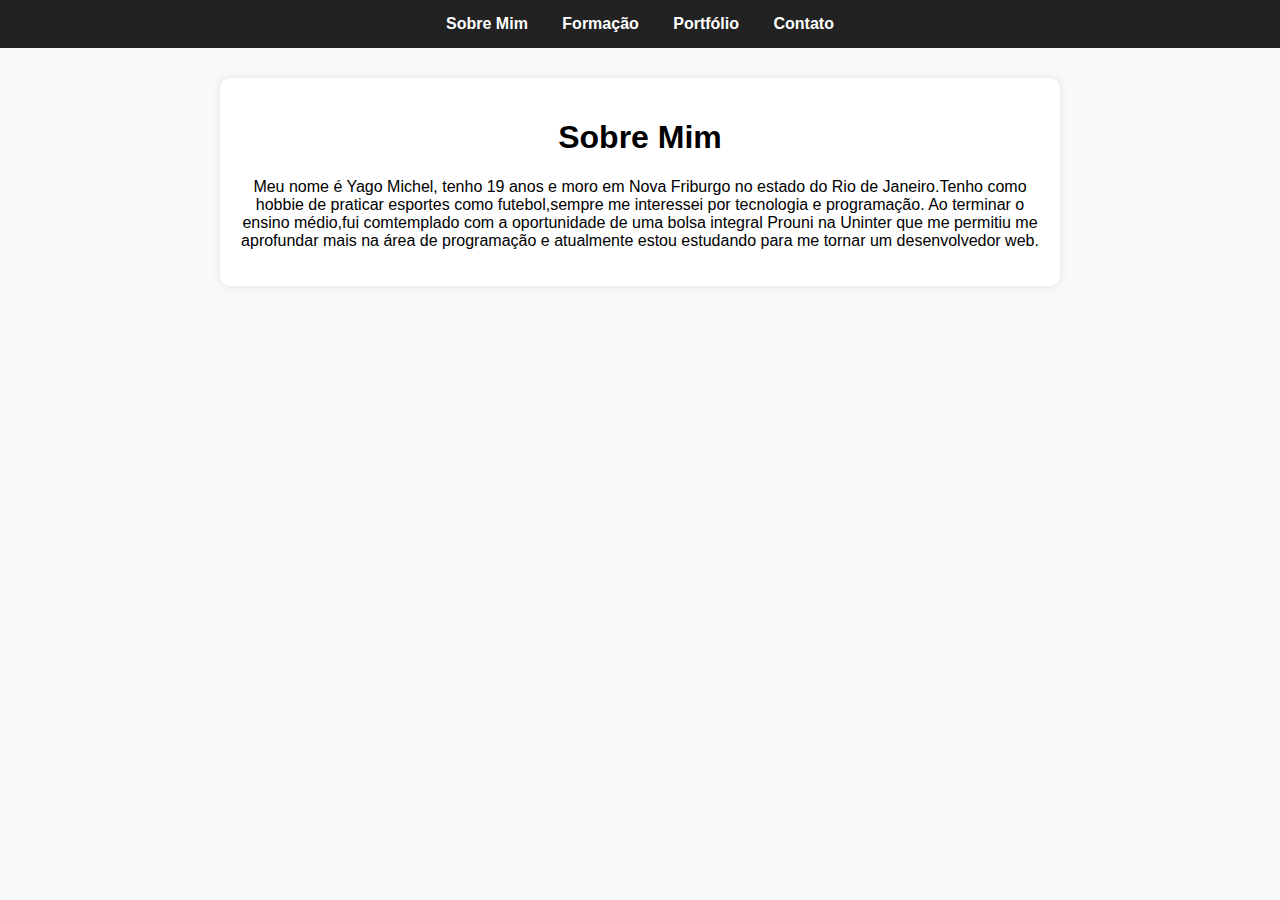
<file: index.html>
<!DOCTYPE html>
<html lang="pt-br">
<head>
  <meta charset="UTF-8">
  <title>Sobre Mim</title>
  <link rel="stylesheet" href="style.css">
</head>
<body>
  <header>
    <nav>
      <a href="sobre.html">Sobre Mim</a>
      <a href="formacao.html">Formação</a>
      <a href="portfolio.html">Portfólio</a>
      <a href="contato.html">Contato</a>
    </nav>
  </header>

  <main>
    <h1>Sobre Mim</h1>
    <p>Meu nome é Yago Michel, tenho 19 anos e moro em Nova Friburgo no  

      estado do Rio de Janeiro.Tenho como hobbie  de praticar esportes  

      como futebol,sempre me interessei por tecnologia e programação. 

 

      Ao terminar o ensino médio,fui comtemplado com a oportunidade de uma bolsa integral  

      Prouni na Uninter que me permitiu me aprofundar mais na área de programação  

      e atualmente estou estudando para me tornar um desenvolvedor web. 

 </p>
  </main>
</body>
</html>
</file>
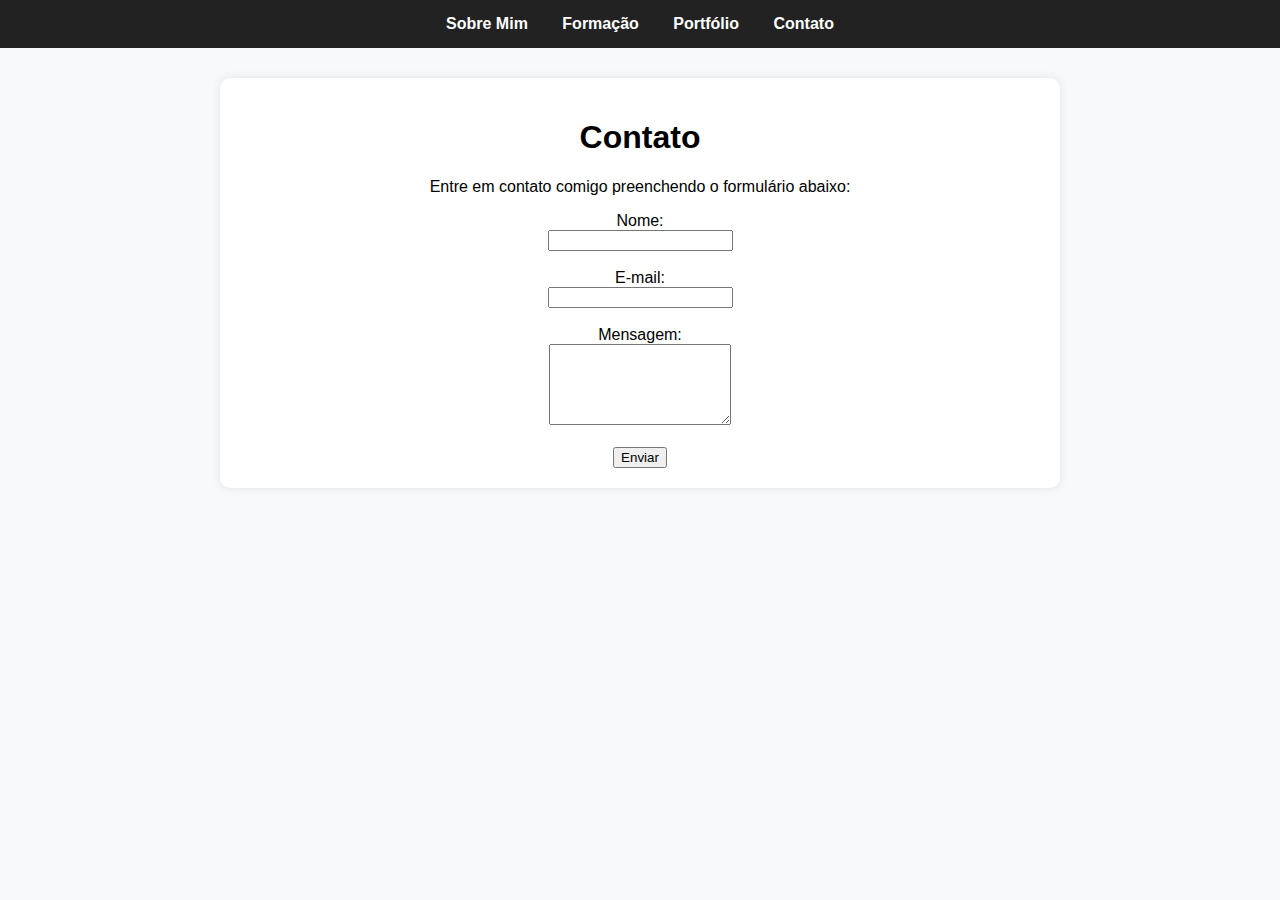
<file: contato.html>
<!DOCTYPE html>
<html lang="pt-br">
<head>
  <meta charset="UTF-8">
  <title>Contato</title>
  <link rel="stylesheet" href="style.css">
</head>
<body>
  <header>
    <nav>
      <a href="index.html">Sobre Mim</a>
      <a href="formacao.html">Formação</a>
      <a href="portfolio.html">Portfólio</a>
      <a href="contato.html">Contato</a>
    </nav>
  </header>

  <main>
    <h1>Contato</h1>
    <p>Entre em contato comigo preenchendo o formulário abaixo:</p>
    <form>
      <label for="nome">Nome:</label><br>
      <input type="text" id="nome" name="nome" required><br><br>

      <label for="email">E-mail:</label><br>
      <input type="email" id="email" name="email" required><br><br>

      <label for="mensagem">Mensagem:</label><br>
      <textarea id="mensagem" name="mensagem" rows="5" required></textarea><br><br>

      <button type="submit">Enviar</button>
    </form>
  </main>
</body>
</html>
</file>
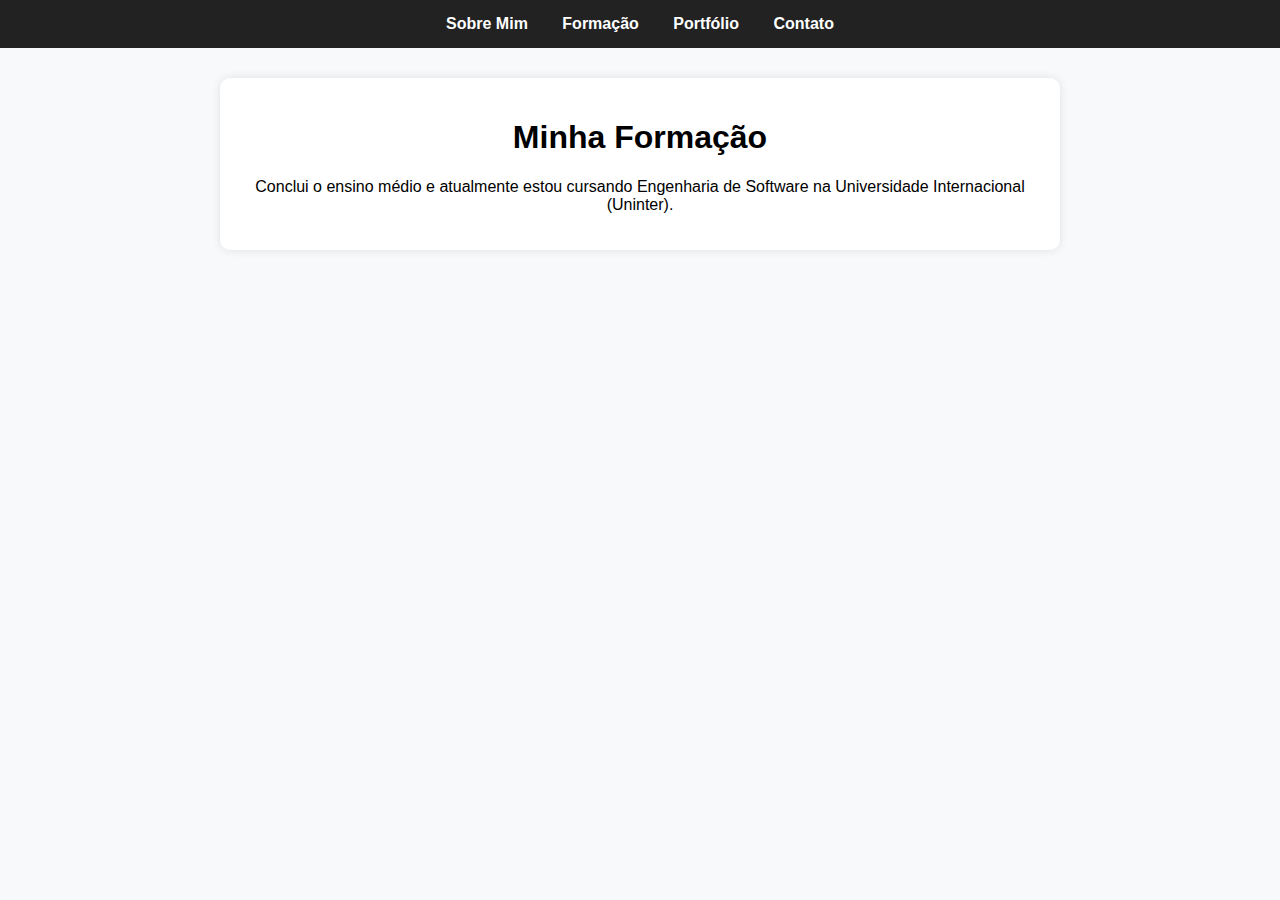
<file: formacao.html>
<!DOCTYPE html>
<html lang="pt-br">
<head>
  <meta charset="UTF-8">
  <!-- Título da aba do navegador -->
  <title>Formação</title>
  <!-- Importa o arquivo de estilo CSS -->
  <link rel="stylesheet" href="style.css">
</head>
<body>
  <!-- Cabeçalho do site -->
  <header>
    <!-- Menu de navegação que aparece em TODAS as páginas -->
    <nav>
      <!-- Links para as outras páginas -->
      <a href="index.html">Sobre Mim</a>
      <a href="formacao.html">Formação</a> <!-- Página atual -->
      <a href="portfolio.html">Portfólio</a>
      <a href="contato.html">Contato</a>
    </nav>
  </header>

  <!-- Conteúdo principal da página -->
  <main>
    <h1>Minha Formação</h1>
    <!-- Texto sobre a formação d a Minha Formação-->
    <p>Conclui o ensino médio e atualmente estou cursando Engenharia de Software na Universidade Internacional (Uninter).</p>
  </main>
</body>
</html>
</file>
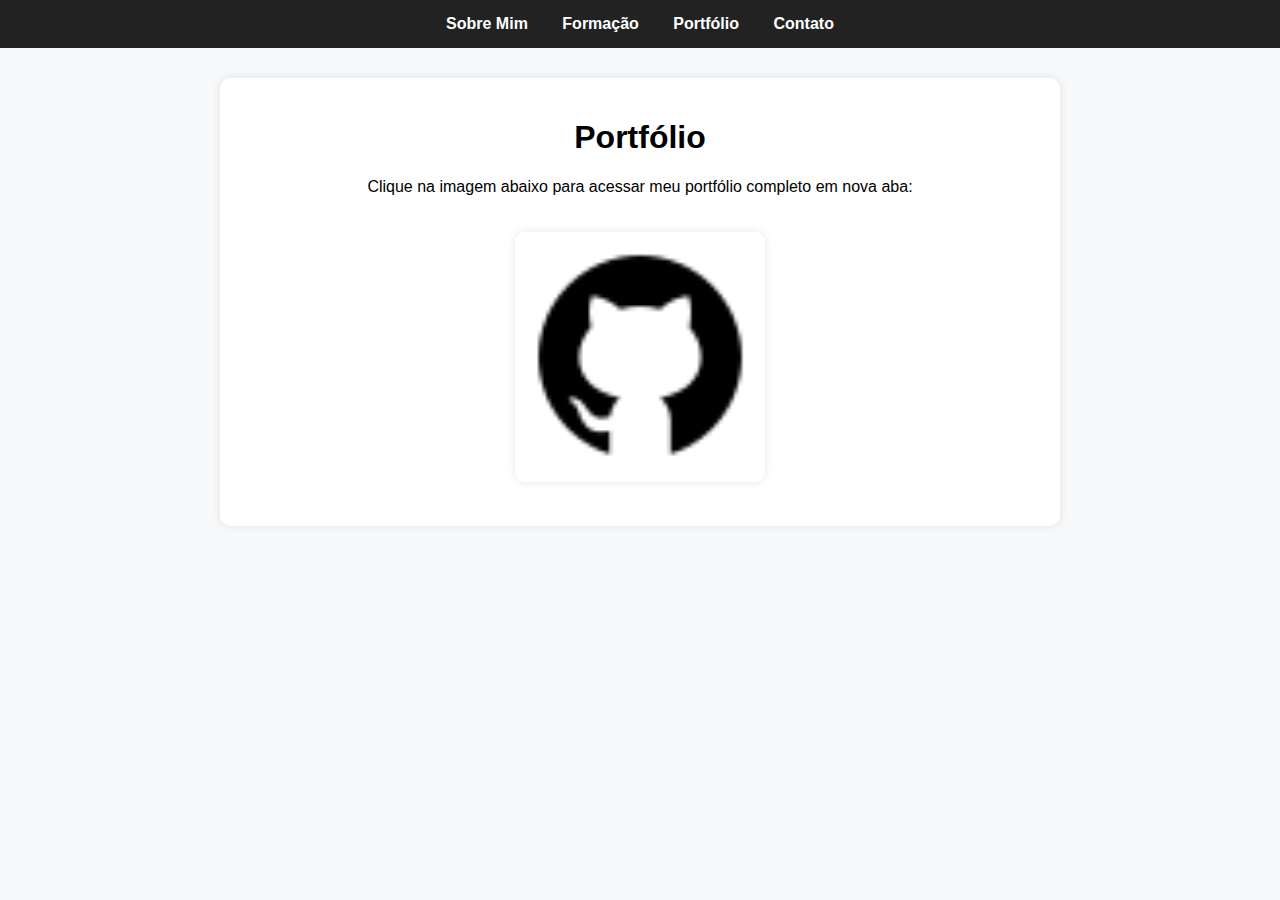
<file: portfolio.html>
<!DOCTYPE html>
<html lang="pt-br">
<head>
  <meta charset="UTF-8">
  <title>Portfólio</title>
  <link rel="stylesheet" href="style.css">
  <style>
    /* Container para centralizar a imagem do portfólio */
    .portfolio-container {
      display: flex;
      justify-content: center;
      padding: 20px;
    }

    /* Estilo da imagem do portfólio */
    .portfolio-img {
      width: 250px; /* largura padrão para desktop */
      max-width: 100%; /* não ultrapassa a tela em celular */
      border-radius: 10px;
      transition: transform 0.3s ease;
      box-shadow: 0 0 10px rgba(0,0,0,0.1);
      cursor: pointer; /* muda o cursor ao passar em cima */
    }

    /* Efeito de zoom ao passar o mouse */
    .portfolio-img:hover {
      transform: scale(1.05);
      box-shadow: 0 0 15px rgba(0,0,0,0.2);
    }

    /* Responsividade para telas menores */
    @media (max-width: 768px) {
      .portfolio-img {
        width: 90%;
      }
    }
  </style>
</head>
<body>
  <header>
    <nav>
      <a href="index.html">Sobre Mim</a>
      <a href="formacao.html">Formação</a>
      <a href="portfolio.html">Portfólio</a>
      <a href="contato.html">Contato</a>
    </nav>
  </header>

  <main>
    <h1>Portfólio</h1>
    <p>Clique na imagem abaixo para acessar meu portfólio completo em nova aba:</p>

    <div class="portfolio-container">
      <!-- Link para o portfólio completo -->
      <a href="https://github.com/yagomichel122-code" target="_blank">
        <img src="Github.png" alt="Meu Portfólio" class="portfolio-img">
      </a>
    </div>
  </main>
</body>
</html>
</file>
<file: style.css>
/* Estilo do site */
body {
  font-family: Arial, sans-serif; /* Fonte usada no site */
  margin: 0;
  padding: 0;
  background: #f8f9fa; /* Cor de fundo clara */
}

/* Cabeçalho */
header {
  background-color: #222; /* Fundo escuro para o menu */
  padding: 15px;
  text-align: center;
}

/* Links do menu */
nav a {
  color: white; /* Cor do texto */
  text-decoration: none; /* Remove o sublinhado */
  margin: 0 15px;
  font-weight: bold;
}

/* Efeito quando o mouse passa em cima */
nav a:hover {
  color: #0a0e0f; /* Azul claro no hover */
}

/* Área principal de conteúdo */
main {
  max-width: 800px; /* Largura máxima do conteúdo */
  margin: 30px auto;
  background: white;
  padding: 20px;
  border-radius: 10px;
  box-shadow: 0 0 10px rgba(0,0,0,0.1); /* Sombra leve */
  text-align: center;
}
</file>
